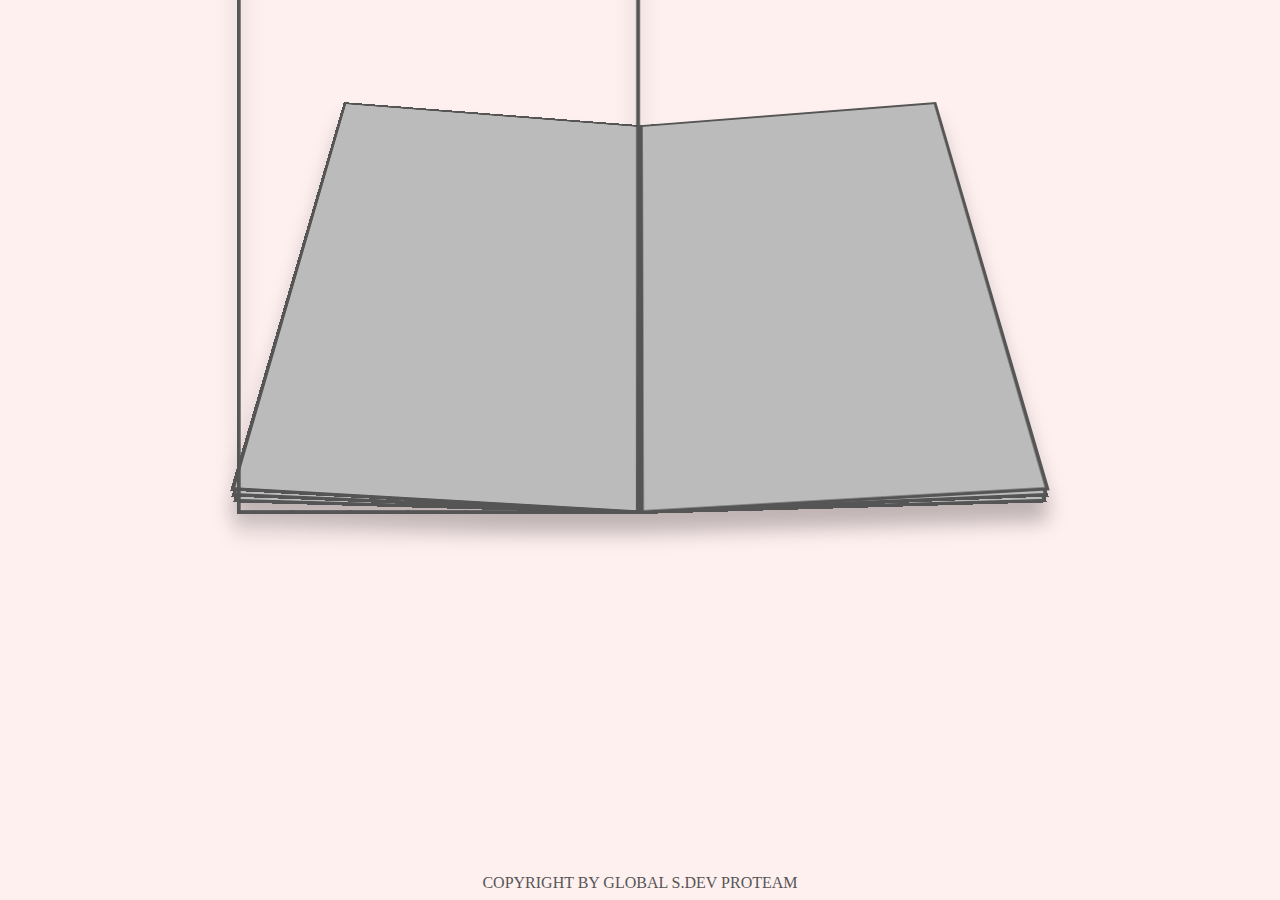
<file: Book/index.html>
<!DOCTYPE html>
<html lang="en">
  <head>
    <meta charset="UTF-8" />
    <meta name="viewport" content="width=device-width, initial-scale=1.0" />
    <title>S.Dev book</title>
    <link rel="stylesheet" href="style.css">
    <link rel="shortcut icon" href="https://s3-us-west-2.amazonaws.com/s.cdpn.io/329180/firework-burst-icon-v2.png" type="image/x-icon">
  </head>
  <body>
    <audio src="./Tớ có điều muốn nói.....m4a" id="audio" preload="auto"></audio>
    <div class="container">
      <div class="book">

        <div class="pages">
          <div class="page"></div>
          <div class="page"></div>
          <div class="page"></div>
          <div class="page"></div>
          <div class="page"></div>
          <div class="page"></div>
        </div>
        <div class="flips">
          <div class="flip flip1">
            <div class="flip flip2">
              <div class="flip flip3">
                <div class="flip flip4">
                  <div class="flip flip5">
                    <div class="flip flip6">
                      <div class="flip flip7"></div>
                      
                    </div>
                  </div>
                </div>
              </div>
            </div>
          </div>
        </div>
      </div>
    </div>
    <div class="copyright">
      Copyright by Global S.Dev Proteam
    </div>

    
  </body>
  <script>
  window.onload = function() {
      var audio = document.getElementById("audio");

      // Check if the audio element is not null
      if (audio) {
        audio.play();
        audio.volume = 0.5;
      }
    };
  </script>
</html>
</file>
<file: Book/style.css>
* {
  padding: 0;
  margin: 0 auto;
  box-sizing: border-box;
}

body {
  font-family: "Indie Flower", cursive;
  background-color: #fff0f0;
  color: #555;
  text-align: center;
  height: 100vh;
  padding: 4em 0;
}


.container {
  position: relative;
  width: 420px;
  border-radius: 4px;
  height: 420px;
  transform: scale(1.6);
}

@media screen and (max-width: 768px) {
  .container {
    transform: scale(0.6);
  }
}

.credit {
  position: absolute;
  top: 100%;
  left: 0;
  font-size: 0.9em;
  text-align: left;
}

.book {
  position: relative;
  perspective: 630px;
  perspective-origin: center 50px;
  transform: scale(1.2);
  filter: drop-shadow(0px 10px 5px rgba(0, 0, 0, 0.25));
}

.page {
  width: 210px;
  height: 300px;
  background-color: #bbb;
  position: absolute;
  top: 0px;
  right: 50%;
  transform-origin: 100% 100%;
  border: solid #555 2px;
  background-size: 420px 300px;
  background-position: center;
  transform-style: preserve-3d;
}
.page:nth-child(1) {
  transform: rotateX(52deg) rotateY(3deg);
}
.page:nth-child(2) {
  transform: rotateX(52deg) rotateY(4.5deg);
}
.page:nth-child(3) {
  transform: rotateX(52deg) rotateY(6deg);
  -webkit-animation: nextPage 25s infinite -24s steps(1);
          animation: nextPage 25s infinite -24s steps(1);
  background-size: 420px 300px;
  background-position: -2px -2px;
}
.page:nth-child(4) {
  transform: rotateX(52deg) rotateY(177deg);
}
.page:nth-child(5) {
  transform: rotateX(52deg) rotateY(175.5deg);
}
.page:nth-child(6) {
  transform: rotateX(52deg) rotateY(174deg);
  overflow: hidden;
}
.page:nth-child(6)::after {
  content: "";
  width: 210px;
  height: 300px;
  position: absolute;
  top: 0px;
  right: 0%;
  transform-origin: center;
  transform: rotateY(180deg);
  -webkit-animation: nextPage 25s -20s infinite steps(1);
          animation: nextPage 25s -20s infinite steps(1);
  background-size: 420px 300px;
  background-position: 100% -2px;
}
.copyright{
  position: absolute;
  bottom: 0;
  left: 0;
  text-align: left;
  width: 100%;
  text-align: center;
  padding: 0.5em 0;
  font-family:Georgia, 'Times New Roman', Times, serif;
  font-size: 1rem;
  text-transform: uppercase;
}

@keyframes nextPage {
  0% {
    background-image: url("./image/1.jpg");
  }
  20% {
    background-image: url("./image/2.jpg");
  }
  40% {
    background-image: url("./image/3.jpg");
  }
  60% {
    background-image: url("./image/1.jpg");
  }
  80% {
    background-image: url("./image/2.jpg");
  }
  
}


.pages, .flips {
  transform-style: preserve-3d;
}

.flip {
  width: 32px;
  height: 300px;
  position: absolute;
  top: 0px;
  transform-origin: 100% 100%;
  right: 100%;
  border: solid #555;
  border-width: 2px 0px;
  perspective: 4200px;
  perspective-origin: center;
  transform-style: preserve-3d;
  background-size: 420px 300px;
}
.flip::after {
  content: "";
  position: absolute;
  top: 0px;
  right: 0%;
  width: 100%;
  height: 100%;
  transform-origin: center;
  background-size: 420px 300px;
}
.flip.flip1 {
  right: 50%;
  -webkit-animation: flip1 5s infinite ease-in-out;
          animation: flip1 5s infinite ease-in-out;
  border-width: 2px 2px 2px 0;
}
.flip.flip1::after {
  -webkit-animation: nextFlip1 25s -20s infinite steps(1);
          animation: nextFlip1 25s -20s infinite steps(1);
}
.flip:not(.flip1) {
  right: calc(100% - 2px);
  top: -2px;
  transform-origin: right;
  -webkit-animation: flip2 5s ease-in-out infinite;
          animation: flip2 5s ease-in-out infinite;
}
.flip.flip2::after {
  -webkit-animation: nextFlip2 25s -20s infinite steps(1);
          animation: nextFlip2 25s -20s infinite steps(1);
}
.flip.flip3::after {
  -webkit-animation: nextFlip3 25s -20s infinite steps(1);
          animation: nextFlip3 25s -20s infinite steps(1);
}
.flip.flip4::after {
  -webkit-animation: nextFlip4 25s -20s infinite steps(1);
          animation: nextFlip4 25s -20s infinite steps(1);
}
.flip.flip5::after {
  -webkit-animation: nextFlip5 25s -20s infinite steps(1);
          animation: nextFlip5 25s -20s infinite steps(1);
}
.flip.flip6::after {
  -webkit-animation: nextFlip6 25s -20s infinite steps(1);
          animation: nextFlip6 25s -20s infinite steps(1);
}
.flip.flip7::after {
  -webkit-animation: nextFlip7 25s -20s infinite steps(1);
          animation: nextFlip7 25s -20s infinite steps(1);
} 
.flip.flip7 {
  width: 30px;
  border-width: 2px 0px 2px 2px;
}
.flip.flip7::after {
  -webkit-animation: nextFlip7 25s -20s infinite steps(1);
          animation: nextFlip7 25s -20s infinite steps(1);
}

@keyframes flip1 {
  0%, 20% {
    transform: rotateX(52deg) rotateY(6deg);
  }
  80%, 100% {
    transform: rotateX(52deg) rotateY(174deg);
  }
}
@-webkit-keyframes flip2 {
  0%, 20% {
    transform: rotateY(0deg) translateY(0px);
  }
  50% {
    transform: rotateY(-15deg) translateY(0px);
  }
}
@keyframes flip2 {
  0%, 20% {
    transform: rotateY(0deg) translateY(0px);
  }
  50% {
    transform: rotateY(-15deg) translateY(0px);
  }
}



 @keyframes nextFlip1 {
  0% {
    background-image: url("./image/1.jpg");
    background-position: -178px -2px;
    transform: rotateY(0deg);
  }
  10% {
    background-image: url("./image/2.jpg");
    background-position: -210px -2px;
    transform: rotateY(180deg);
  }
  20% {
    background-image: url("./image/2.jpg");
    background-position: -178px -2px;
    transform: rotateY(0deg);
  }
  30% {
    background-image: url("./image/3.jpg");
    background-position: -210px -2px;
    transform: rotateY(180deg);
  }
  40% {
    background-image: url("./image/3.jpg");
    background-position: -178px -2px;
    transform: rotateY(0deg);
  }
  50% {
    background-image: url("./image/1.jpg");
    background-position: -210px -2px;
    transform: rotateY(180deg);
  }
  60% {
    background-image: url("./image/1.jpg");
    background-position: -178px -2px;
    transform: rotateY(0deg);
  }
  70% {
    background-image: url("./image/2.jpg");
    background-position: -210px -2px;
    transform: rotateY(180deg);
  }
  80% {
    background-image: url("./image/2.jpg");
    background-position: -178px -2px;
    transform: rotateY(0deg);
  }
  90% {
    background-image: url("./image/1.jpg");
    background-position: -210px -2px;
    transform: rotateY(180deg);
  }
}

@keyframes nextFlip2 {
  0% {
    background-image: url("./image/1.jpg");
    background-position: -148px -2px;
    transform: rotateY(0deg);
  }
  10.5% {
    background-image: url("./image/2.jpg");
    background-position: -238px -2px;
    transform: rotateY(180deg);
  }
  20% {
    background-image: url("./image/2.jpg");
    background-position: -148px -2px;
    transform: rotateY(0deg);
  }
  30.5% {
    background-image: url("./image/3.jpg");
    background-position: -238px -2px;
    transform: rotateY(180deg);
  }
  40% {
    background-image: url("./image/3.jpg");
    background-position: -148px -2px;
    transform: rotateY(0deg);
  }
  50.5% {
    background-image: url("./image/1.jpg");
    background-position: -238px -2px;
    transform: rotateY(180deg);
  }
  60% {
    background-image: url("./image/1.jpg");
    background-position: -148px -2px;
    transform: rotateY(0deg);
  }
  70.5% {
    background-image: url("./image/2.jpg");
    background-position: -238px -2px;
    transform: rotateY(180deg);
  }
  80% {
    background-image: url("./image/2.jpg");
    background-position: -148px -2px;
    transform: rotateY(0deg);
  }
  90.5% {
    background-image: url("./image/1.jpg");
    background-position: -238px -2px;
    transform: rotateY(180deg);
  }
}

@keyframes nextFlip3 {
  0% {
    background-image: url("./image/1.jpg");
    background-position: -118px -2px;
    transform: rotateY(0deg);
  }
  11% {
    background-image: url("./image/2.jpg");
    background-position: -268px -2px;
    transform: rotateY(180deg);
  }
  20% {
    background-image: url("./image/2.jpg");
    background-position: -118px -2px;
    transform: rotateY(0deg);
  }
  31% {
    background-image: url("./image/3.jpg");
    background-position: -268px -2px;
    transform: rotateY(180deg);
  }
  40% {
    background-image: url("./image/3.jpg");
    background-position: -118px -2px;
    transform: rotateY(0deg);
  }
  51% {
    background-image: url("./image/1.jpg");
    background-position: -268px -2px;
    transform: rotateY(180deg);
  }
  60% {
    background-image: url("./image/1.jpg");
    background-position: -118px -2px;
    transform: rotateY(0deg);
  }
  71% {
    background-image: url("./image/2.jpg");
    background-position: -268px -2px;
    transform: rotateY(180deg);
  }
  80% {
    background-image: url("./image/2.jpg");
    background-position: -118px -2px;
    transform: rotateY(0deg);
  }
  91% {
    background-image: url("./image/1.jpg");
    background-position: -268px -2px;
    transform: rotateY(180deg);
  }
}

@keyframes nextFlip4 {
  0% {
    background-image: url("./image/1.jpg");
    background-position: -88px -2px;
    transform: rotateY(0deg);
  }
  11.5% {
    background-image: url("./image/2.jpg");
    background-position: -298px -2px;
    transform: rotateY(180deg);
  }
  20% {
    background-image: url("./image/2.jpg");
    background-position: -88px -2px;
    transform: rotateY(0deg);
  }
  31.5% {
    background-image: url("./image/3.jpg");
    background-position: -298px -2px;
    transform: rotateY(180deg);
  }
  40% {
    background-image: url("./image/3.jpg");
    background-position: -88px -2px;
    transform: rotateY(0deg);
  }
  51.5% {
    background-image: url("./image/1.jpg");
    background-position: -298px -2px;
    transform: rotateY(180deg);
  }
  60% {
    background-image: url("./image/1.jpg");
    background-position: -88px -2px;
    transform: rotateY(0deg);
  }
  71.5% {
    background-image: url("./image/2.jpg");
    background-position: -298px -2px;
    transform: rotateY(180deg);
  }
  80% {
    background-image: url("./image/2.jpg");
    background-position: -88px -2px;
    transform: rotateY(0deg);
  }
  91.5% {
    background-image: url("./image/1.jpg");
    background-position: -298px -2px;
    transform: rotateY(180deg);
  }
}

@keyframes nextFlip5 {
  0% {
    background-image: url("./image/1.jpg");
    background-position: -58px -2px;
    transform: rotateY(0deg);
  }
  12% {
    background-image: url("./image/2.jpg");
    background-position: -328px -2px;
    transform: rotateY(180deg);
  }
  20% {
    background-image: url("./image/2.jpg");
    background-position: -58px -2px;
    transform: rotateY(0deg);
  }
  32% {
    background-image: url("./image/3.jpg");
    background-position: -328px -2px;
    transform: rotateY(180deg);
  }
  40% {
    background-image: url("./image/3.jpg");
    background-position: -58px -2px;
    transform: rotateY(0deg);
  }
  52% {
    background-image: url("./image/1.jpg");
    background-position: -328px -2px;
    transform: rotateY(180deg);
  }
  60% {
    background-image: url("./image/1.jpg");
    background-position: -58px -2px;
    transform: rotateY(0deg);
  }
  72% {
    background-image: url("./image/2.jpg");
    background-position: -328px -2px;
    transform: rotateY(180deg);
  }
  80% {
    background-image: url("./image/2.jpg");
    background-position: -58px -2px;
    transform: rotateY(0deg);
  }
  92% {
    background-image: url("./image/1.jpg");
    background-position: -328px -2px;
    transform: rotateY(180deg);
  }
}

@keyframes nextFlip6 {
  0% {
    background-image: url("./image/1.jpg");
    background-position: -28px -2px;
    transform: rotateY(0deg);
  }
  12.5% {
    background-image: url("./image/2.jpg");
    background-position: -358px -2px;
    transform: rotateY(180deg);
  }
  20% {
    background-image: url("./image/2.jpg");
    background-position: -28px -2px;
    transform: rotateY(0deg);
  }
  32.5% {
    background-image: url("./image/3.jpg");
    background-position: -358px -2px;
    transform: rotateY(180deg);
  }
  40% {
    background-image: url("./image/3.jpg");
    background-position: -28px -2px;
    transform: rotateY(0deg);
  }
  52.5% {
    background-image: url("./image/1.jpg");
    background-position: -358px -2px;
    transform: rotateY(180deg);
  }
  60% {
    background-image: url("./image/1.jpg");
    background-position: -28px -2px;
    transform: rotateY(0deg);
  }
  72.5% {
    background-image: url("./image/2.jpg");
    background-position: -358px -2px;
    transform: rotateY(180deg);
  }
  80% {
    background-image: url("./image/2.jpg");
    background-position: -28px -2px;
    transform: rotateY(0deg);
  }
  92.5% {
    background-image: url("./image/1.jpg");
    background-position: -358px -2px;
    transform: rotateY(180deg);
  }
}

@keyframes nextFlip7 {
  0% {
    background-image: url("./image/1.jpg");
    background-position: -2px -2px;
    transform: rotateY(0deg);
  }
  13% {
    background-image: url("./image/2.jpg");
    background-position: -388px -2px;
    transform: rotateY(180deg);
  }
  20% {
    background-image: url("./image/2.jpg");
    background-position: -2px -2px;
    transform: rotateY(0deg);
  }
  33% {
    background-image: url("./image/3.jpg");
    background-position: -388px -2px;
    transform: rotateY(180deg);
  }
  40% {
    background-image: url("./image/3.jpg");
    background-position: -2px -2px;
    transform: rotateY(0deg);
  }
  53% {
    background-image: url("./image/1.jpg");
    background-position: -388px -2px;
    transform: rotateY(180deg);
  }
  60% {
    background-image: url("./image/1.jpg");
    background-position: -2px -2px;
    transform: rotateY(0deg);
  }
  73% {
    background-image: url("./image/2.jpg");
    background-position: -388px -2px;
    transform: rotateY(180deg);
  }
  80% {
    background-image: url("./image/2.jpg");
    background-position: -2px -2px;
    transform: rotateY(0deg);
  }
  93% {
    background-image: url("./image/1.jpg");
    background-position: -388px -2px;
    transform: rotateY(180deg);
  }
}
</file>
